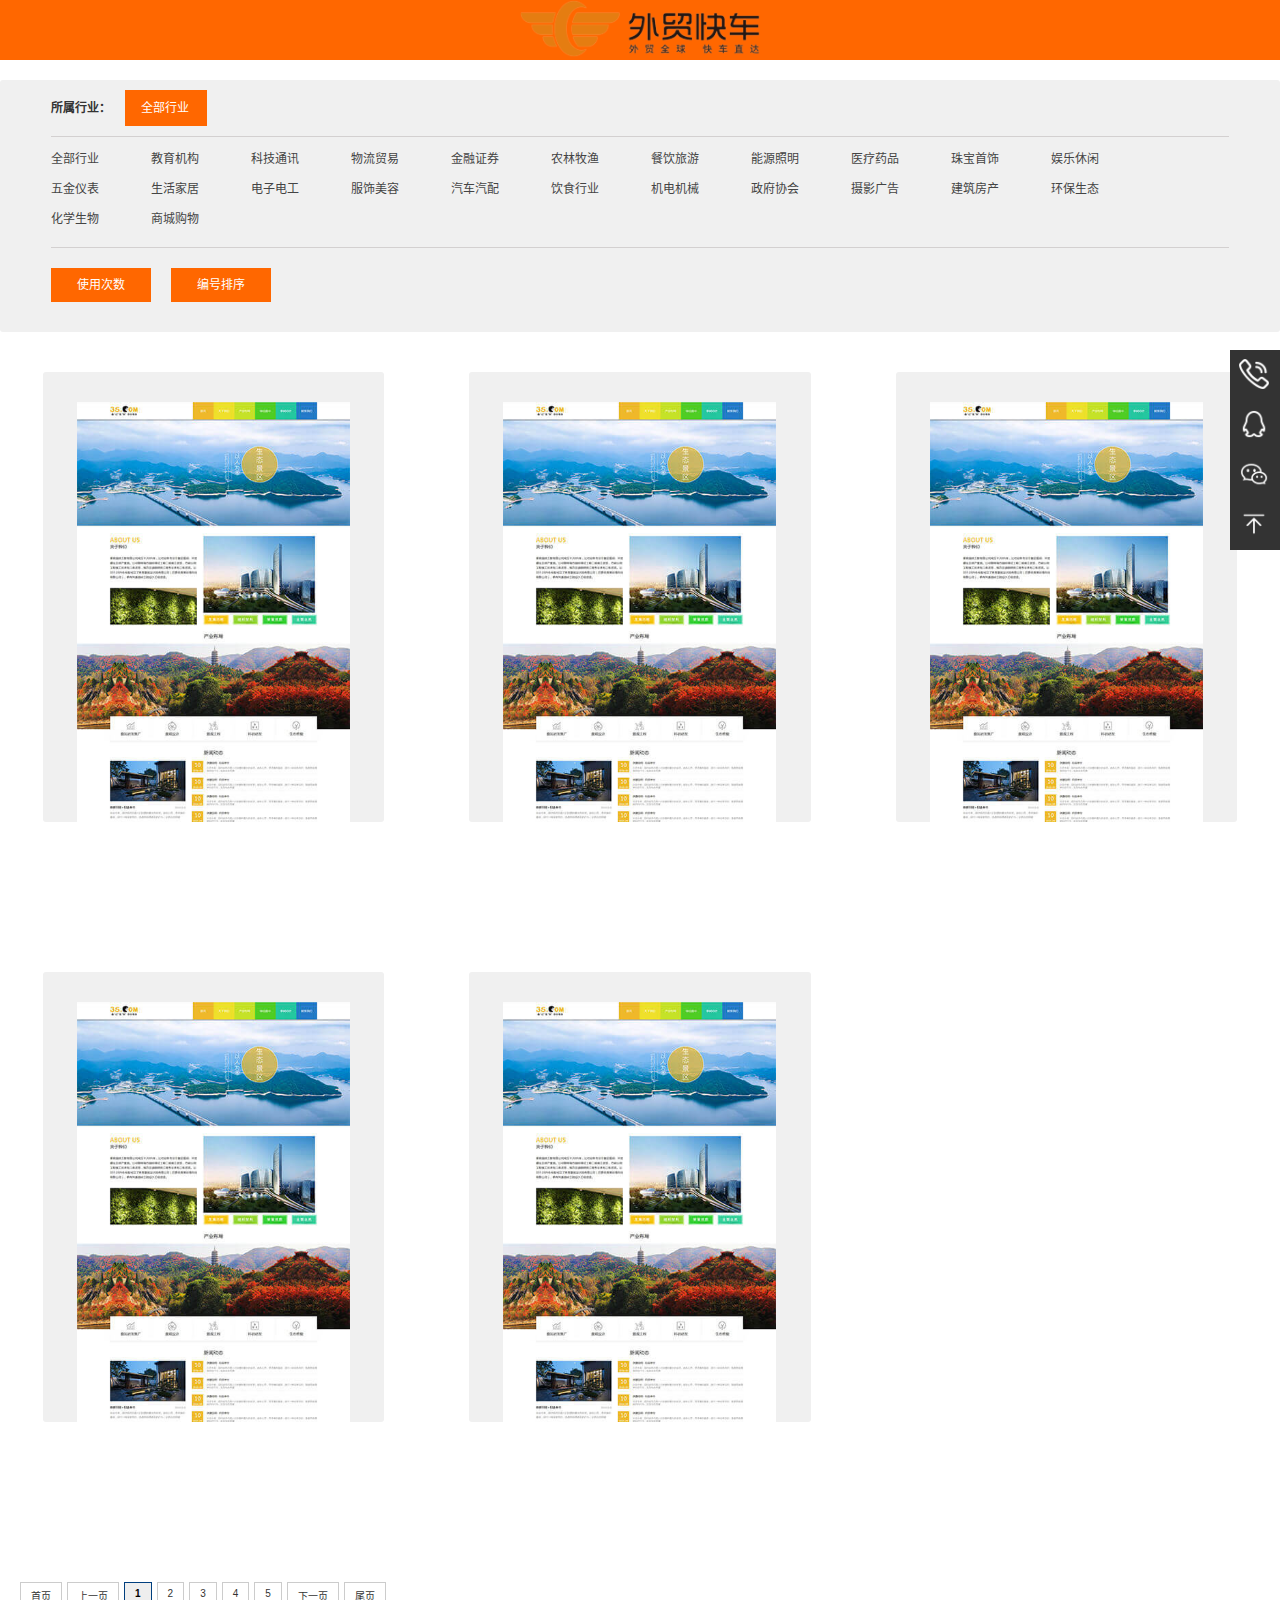
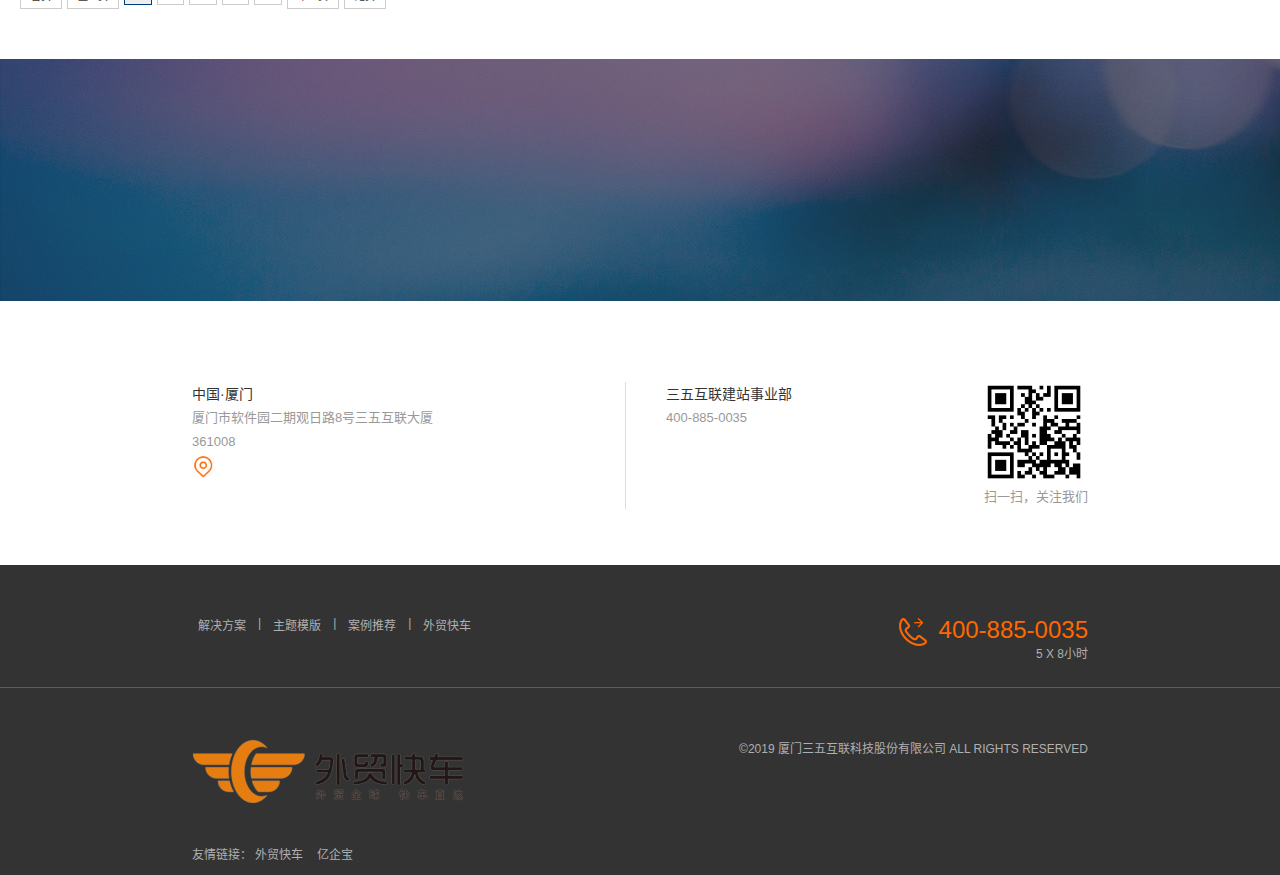
<file: index.html>
<!DOCTYPE html>
<html lang="zh-CN">
<head>
    <meta charset="UTF-8">
    <meta http-equiv="X-UA-Compatible" content="IE=edge">
    <meta name="viewport" content="width=device-width, initial-scale=1.0">
    <title>首页</title>
    <link rel="stylesheet" href="./css/style.css">
    <link rel="stylesheet" href="./css/animate.css">
</head>
<body>
    <header class="header">
        <div class="header-main">
            <a href="./index.html"><img src="./image/logo.png" alt="外贸快车logo"></a>
        </div>
    </header>


    <div class="category">
        <div class="category-container">
            <div class="category-container-header">
                <span>所属行业：</span>
                <span>全部行业</span>
            </div>
            <div class="category-container-main">
                <div class="category-list">
                    <ul>
                        <li class="category-item"><a href="">全部行业</a></li>
                        <li class="category-item"><a href="">教育机构</a></li>
                        <li class="category-item"><a href="">科技通讯</a></li>
                        <li class="category-item"><a href="">物流贸易</a></li>
                        <li class="category-item"><a href="">金融证券</a></li>
                        <li class="category-item"><a href="">农林牧渔</a></li>
                        <li class="category-item"><a href="">餐饮旅游</a></li>
                        <li class="category-item"><a href="">能源照明</a></li>
                        <li class="category-item"><a href="">医疗药品</a></li>
                        <li class="category-item"><a href="">珠宝首饰</a></li>
                        <li class="category-item"><a href="">娱乐休闲</a></li>
                        <li class="category-item"><a href="">五金仪表</a></li>
                        <li class="category-item"><a href="">生活家居</a></li>
                        <li class="category-item"><a href="">电子电工</a></li>
                        <li class="category-item"><a href="">服饰美容</a></li>
                        <li class="category-item"><a href="">汽车汽配</a></li>
                        <li class="category-item"><a href="">饮食行业</a></li>
                        <li class="category-item"><a href="">机电机械</a></li>
                        <li class="category-item"><a href="">政府协会</a></li>
                        <li class="category-item"><a href="">摄影广告</a></li>
                        <li class="category-item"><a href="">建筑房产</a></li>
                        <li class="category-item"><a href="">环保生态</a></li>
                        <li class="category-item"><a href="">化学生物</a></li>
                        <li class="category-item"><a href="">商城购物</a></li>
                    </ul>
                </div>
            </div>
            <div class="category-container-footer">
                <div class="category-container-footer-main">
                    <div><a href="">使用次数</a></div>
                    <div><a href="">编号排序</a></div>
                </div>
            </div>
        </div>
    </div>


    <div class="wrap" id="wrap">
        <ul class="wrap-main" id="list">

            <!-- <li class="wrap-item">
                <div class="pic-wrap">
                    <div class="pic">
                        <div class="pic-son">
                            <a href="./R718.html" target="_blank"><img src="./image/1.jpg" alt="模版"></a>
                        </div>
                    </div>

                    <div class="pic-main">
                        <div class="pic-title">
                            <span>编号：</span>
                            <span>r817</span>
                            
                        </div>
                        <div class="pic-guide">环保生态, 餐饮旅游环保生态, 餐饮旅游 环保生态, 餐饮旅游</div>
                        <div class="pic-link">
                            <a href="./R718.html" target="_blank">预览</a>
                        </div>
                    </div>
                </div>
            </li> 

            <li class="wrap-item">
                <div class="pic-wrap">
                    <div class="pic">
                        <div class="pic-son">
                            <a href="./R718.html" target="_blank"><img src="./image/1.jpg" alt="模版"></a> 
                        </div>
                    </div>

                    <div class="pic-main">
                        <div class="pic-title">
                            <span>编号：</span>
                            <span>r817</span>
                            
                        </div>
                        <div class="pic-guide">环保生态, 餐饮旅游环保生态, 餐饮旅游 环保生态, 餐饮旅游</div>
                        <div class="pic-link">
                            <a href="./R718.html" target="_blank">预览</a>
                        </div>
                    </div>
                </div>
            </li>  -->
             
        </ul>
        <div id="pager"></div>
    </div>


    <div class="advisory" id="footer">
        <div class="advisory-main">
            <div class="advisory-left" id="advisoryleft">
                <p class="advisory-title">让我们</p>
                <p class="advisory-detail">
                    <span>千万中小企业<br>最明智的选择</span>
                </p>
            </div>
            <div class="advisory-center" id="advisorycenter">
                <p><img src="./image/t12.png" alt="旋转的电脑"></p>
            </div>
            <div class="advisory-right" id="advisoryright">
                <p class="advisory-title">开始吧</p>
                <p class="advisory-online"><a href="">在线咨询</a></p>
            </div>
        </div>
    </div>


    <div class="message">
        <div class="message-left">
            <p class="p1">中国·厦门</p>
            <p class="p2">厦门市软件园二期观日路8号三五互联大厦</p>
            <p class="p3">361008</p>
            <p class="p4"><img src="./image/dres.png" alt=""></p>
        </div>
        <div class="message-center">
            <p class="p1">三五互联建站事业部</p>
            <p class="p2">400-885-0035</p>
        </div>
        <div class="message-right">
            <img src="./image/shadow-2wm.png" alt="">
            <p>扫一扫，关注我们</p>
        </div>
    </div>


    <footer>
        <div class="footer-top">
            <div class="footer-nav">
                <ul>
                    <li><a href="">解决方案</a></li>
                    <li>|</li>
                    <li><a href="">主题模版</a></li>
                    <li>|</li>
                    <li><a href="">案例推荐</a></li>
                    <li>|</li>
                    <li><a href="">外贸快车</a></li>
                </ul>
            </div>
            <div class="footer-tel">
                <p>
                    <img src="./image/tel.png" alt="联系电话">
                </p>
                <p>
                    <span>400-885-0035</span>
                    <span>5 X 8小时</span>
                </p>
            </div>
        </div>
        <div class="footer-bottom">
            <div class="footer-logo"><img src="./image/logo.png" alt="logo"></div>
            <div class="footer-adress">©2019 厦门三五互联科技股份有限公司 ALL RIGHTS RESERVED</div>
        </div>
    </footer>


    <div class="links">
        <p>
            <span>友情链接：</span>
            <a href="">外贸快车</a>
            <a href="">亿企宝</a>
        </p>
    </div>


    <div class="slide">
        <div class="slide-tel">
            <img src="./image/slide-tel.png" alt="咨询电话">
            <span>咨询400-885-0035</span>
        </div>
        <div class="slide-qq">
            <img src="./image/slide-qq.png" alt="qq号码">
            <span>QQ洽谈</span>
        </div>
        <div class="slide-vx">
            <img src="./image/slide-wx.png" alt="微信二维码">
            <div class="slide-vx-pic">
                <img src="./image/shadow-2wm.png" alt="微信二维码">
            </div>
        </div>
        <div class="slide-totop" id="test"><img src="./image/slide-totop.png" alt="返回顶部"></div>
    </div>

    <script src="./js/jquery.min.js"></script>
    <script src="./js/index.js"></script>
</body>
</html>
</file>
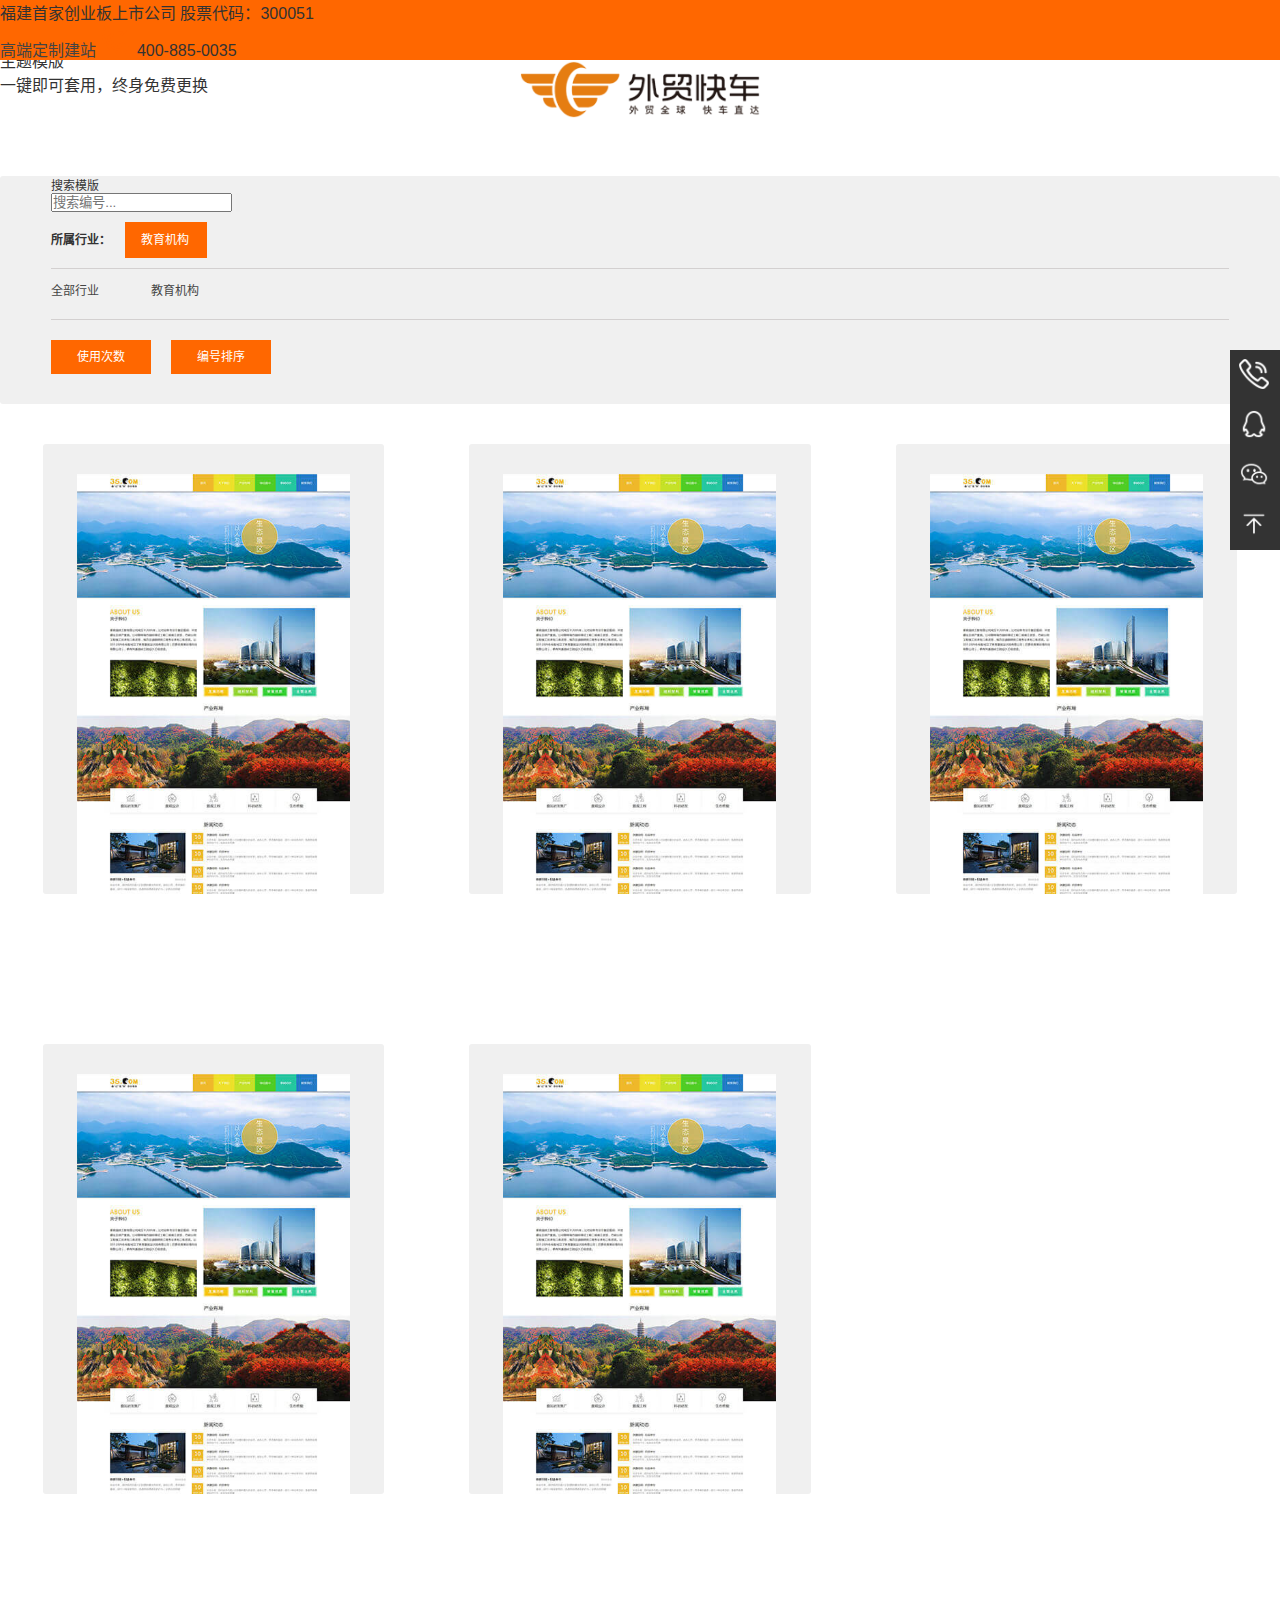
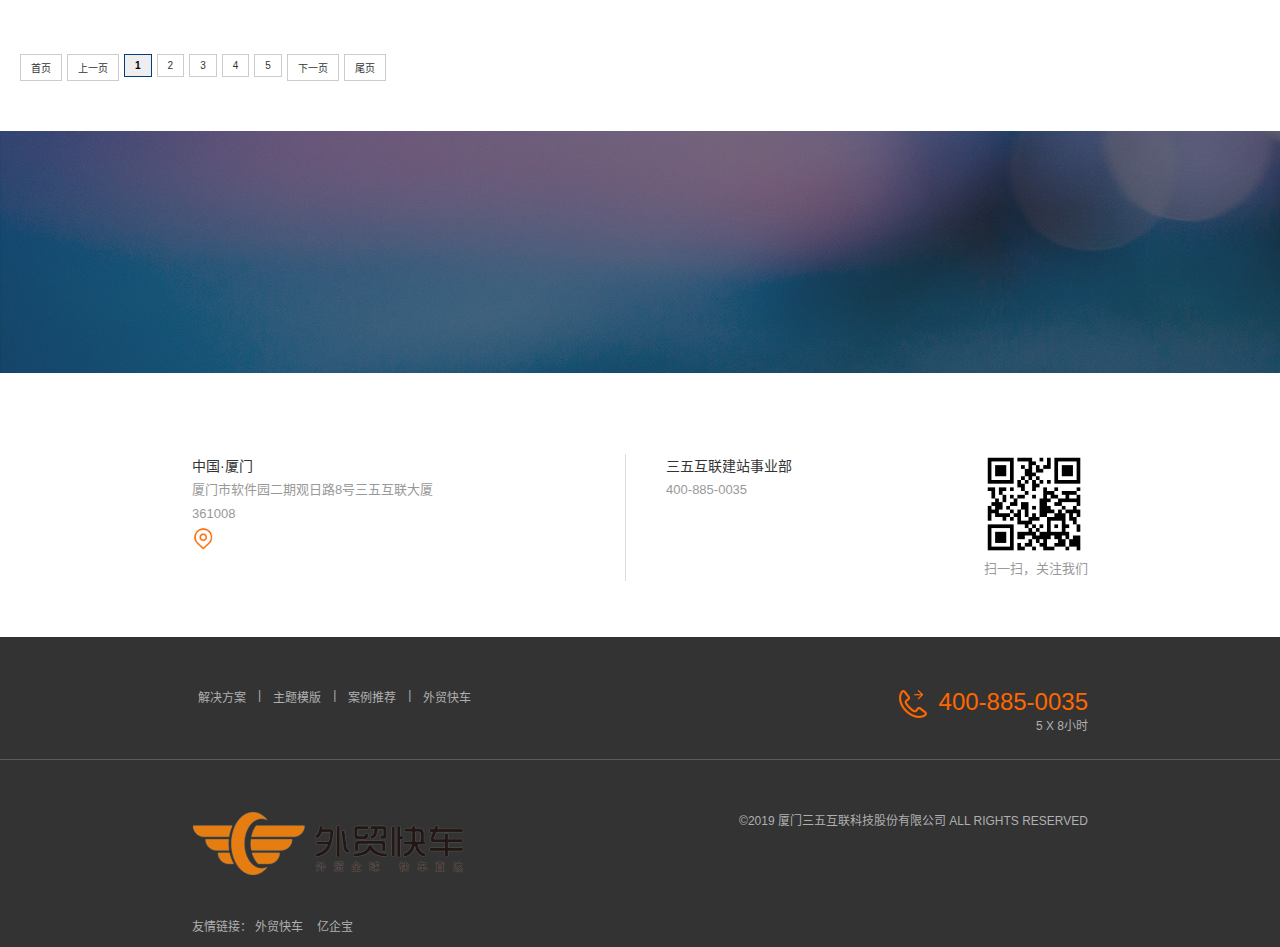
<file: category-1.html>
<!DOCTYPE html>
<html lang="zh-CN">
<head>
    <meta charset="UTF-8">
    <meta http-equiv="X-UA-Compatible" content="IE=edge">
    <meta name="viewport" content="width=device-width, initial-scale=1.0">
    <title>首页</title>
    <link rel="stylesheet" href="./css/style.css">
    <link rel="stylesheet" href="./css/animate.css">
</head>
<body>


    <header class="header">
        <div class="header-top">
            <div class="header-top-detail">
                <div>福建首家创业板上市公司 股票代码：<span>300051</span></div>
                <div>
                    <a href="">高端定制建站</a>
                    <img src="./image/tel.png" alt="联系电话">
                    <span>400-885-0035</span>
                </div>
            </div>
        </div>
        <div class="header-main" id="headerLogo">
            <a href="./index.html"><img src="./image/logo.png" alt="外贸快车logo"></a>
        </div>
    </header>
    
    <div class="banner">
       <div class="banner-main">
            <ul>
                <li id="bannerMain1">模版建设专家</li>
                <li id="bannerMain2">外贸快车</li>
                <li><span id="bannerMain3"></span></li>
            </ul>
       </div>
    </div>
    <div class="page-title">
        <div id="pageTitle1">主题模版</div>
        <p id="pageTitle2"><span>一键即可套用，终身免费更换</span></p>
    </div>
    <div class="category">
        <div class="category-container">
            <div class="category-search">
                <span>搜索模版</span>
                <div>
                    <input class="sea-int" type="text" placeholder="搜索编号..." autocomplete="off">
                    <input class="btn-int" type="button" value="">
                </div>
            </div>
            <div class="category-container-header">
                <span>所属行业：</span>
                <span>教育机构</span>
            </div>
            <div class="category-container-main">
                <div class="category-list">
                    <ul>
                        <li class="category-item"><a href="./index.html">全部行业</a></li>
                        <li class="category-item"><a href="./category-1.html">教育机构</a></li>
                       
                    </ul>
                </div>
            </div>
            <div class="category-container-footer">
                <div class="category-container-footer-main">
                    <div><a href="">使用次数</a></div>
                    <div><a href="">编号排序</a></div>
                </div>
            </div>
        </div>
    </div>


    <div class="wrap" id="wrap">
        <ul class="wrap-main" id="list">

            <!-- <li class="wrap-item">
                <div class="pic-wrap">
                    <div class="pic">
                        <div class="pic-son-wrap">
                            <div class="pic-son">
                                <a target="_blank" href="./R718.html">
                                    <img src="./image/1.jpg" alt="缩略图">
                                </a>
                                <span class="after"></span>
                                <span class="before">
                                    <img src="./image/shadow-2wm.png" alt="二维码">
                                </span>
                            </div>
                        </div>
                        <div class="pic-main">
                            <div class="pic-title">
                                <span>编号：</span>
                                <span>R718</span>
                            </div>
                            <div class="pic-guide">教育机构, 能源照明</div>
                            <div class="pic-link">
                                <a target="_blank" href="./R718.html">预览</a>
                            </div>
                        </div>
                    </div>
                </div>
            </li> -->
           
        </ul>
        <div id="pager"></div>
    </div>


    <div class="advisory" id="footer">
        <div class="advisory-main">
            <div class="advisory-left" id="advisoryleft">
                <p class="advisory-title">让我们</p>
                <p class="advisory-detail">
                    <span>千万中小企业<br>最明智的选择</span>
                </p>
            </div>
            <div class="advisory-center" id="advisorycenter">
                <p><img src="./image/t12.png" alt="旋转的电脑"></p>
            </div>
            <div class="advisory-right" id="advisoryright">
                <p class="advisory-title">开始吧</p>
                <p class="advisory-online"><a href="">在线咨询</a></p>
            </div>
        </div>
    </div>


    <div class="message">
        <div class="message-left">
            <p class="p1">中国·厦门</p>
            <p class="p2">厦门市软件园二期观日路8号三五互联大厦</p>
            <p class="p3">361008</p>
            <p class="p4"><img src="./image/dres.png" alt=""></p>
        </div>
        <div class="message-center">
            <p class="p1">三五互联建站事业部</p>
            <p class="p2">400-885-0035</p>
        </div>
        <div class="message-right">
            <img src="./image/shadow-2wm.png" alt="">
            <p>扫一扫，关注我们</p>
        </div>
    </div>


    <footer>
        <div class="footer-top">
            <div class="footer-nav">
                <ul>
                    <li><a href="">解决方案</a></li>
                    <li>|</li>
                    <li><a href="">主题模版</a></li>
                    <li>|</li>
                    <li><a href="">案例推荐</a></li>
                    <li>|</li>
                    <li><a href="">外贸快车</a></li>
                </ul>
            </div>
            <div class="footer-tel">
                <p>
                    <img src="./image/tel.png" alt="联系电话">
                </p>
                <p>
                    <span>400-885-0035</span>
                    <span>5 X 8小时</span>
                </p>
            </div>
        </div>
        <div class="footer-bottom">
            <div class="footer-logo"><img src="./image/logo.png" alt="logo"></div>
            <div class="footer-adress">©2019 厦门三五互联科技股份有限公司 ALL RIGHTS RESERVED</div>
        </div>
    </footer>


    <div class="links">
        <p>
            <span>友情链接：</span>
            <a href="">外贸快车</a>
            <a href="">亿企宝</a>
        </p>
    </div>


    <div class="slide">
        <div class="slide-tel">
            <img src="./image/slide-tel.png" alt="咨询电话">
            <span class="slide-tel-span">咨询400-885-0035</span>
        </div>
        <div class="slide-qq">
            <img src="./image/slide-qq.png" alt="qq号码">
            <span class="slide-qq-span">QQ洽谈</span>
        </div>
        <div class="slide-vx">
            <img src="./image/slide-wx.png" alt="微信二维码">
            <div class="slide-vx-pic">
                <img src="./image/shadow-2wm.png" alt="微信二维码">
            </div>
        </div>
        <div class="slide-totop" id="test"><img src="./image/slide-totop.png" alt="返回顶部"></div>
    </div>

    <script src="./js/jquery.min.js"></script>
    <script src="./js/index.js"></script>
</body>
</html>
</file>
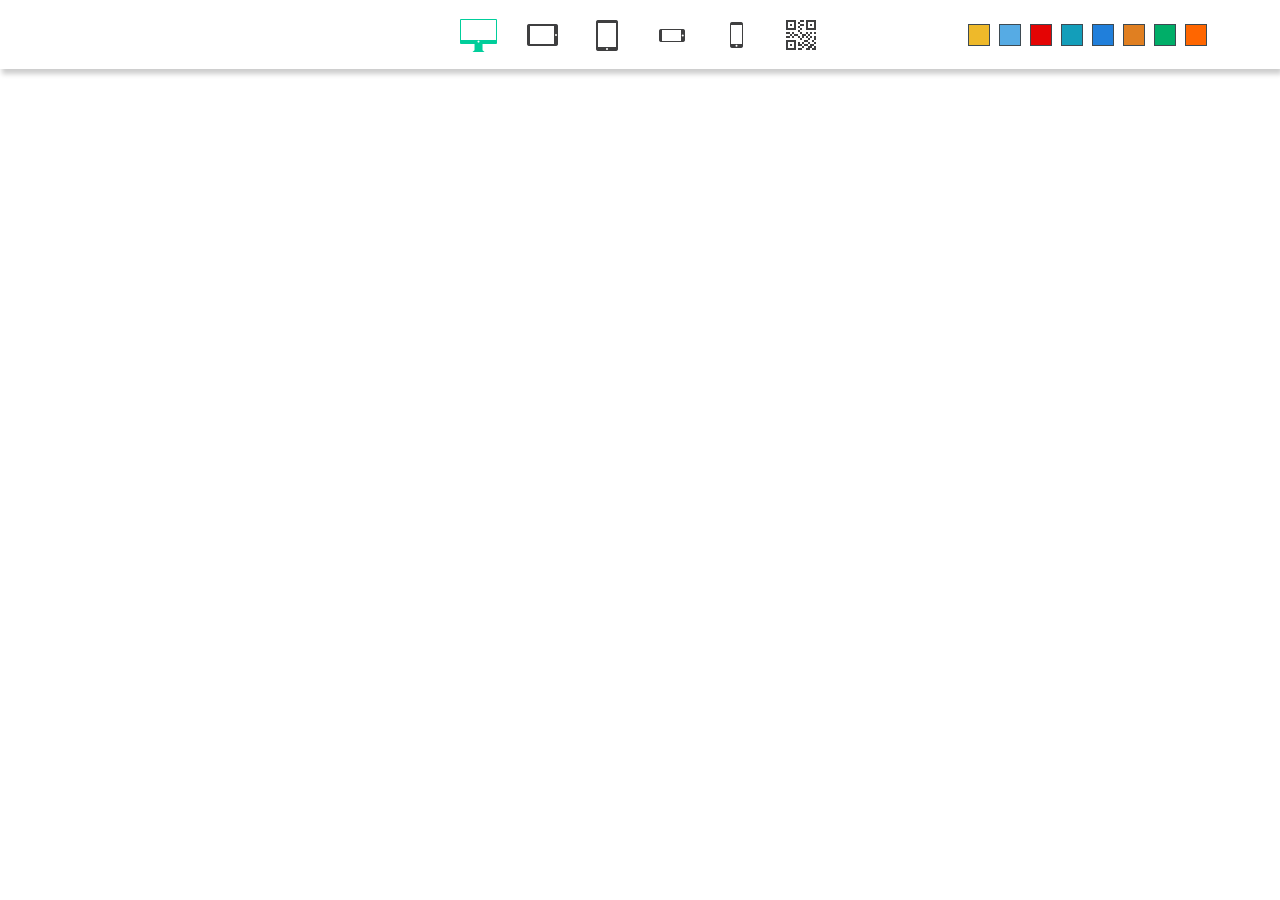
<file: R718.html>
<!DOCTYPE html>
<html lang="zh-CN">
<head>
    <meta charset="UTF-8">
    <meta http-equiv="X-UA-Compatible" content="IE=edge">
    <meta name="viewport" content="width=device-width, initial-scale=1.0">
    <title>R817</title>
    <link rel="stylesheet" href="./css/normalize.css">
</head>
<body>
    <div class="preview-b">
        <div class="preview-top-b">
            <div class="preview_link">
                <span class="preview_link_span cur" data-width="100%"><i class="icon_device_preview icon_device_preview_pc"></i></span>
                <span class="preview_link_span" data-width="1024px"><i class="icon_device_preview icon_device_preview_padH"></i></span>
                <span class="preview_link_span" data-width="768"><i class="icon_device_preview icon_device_preview_padV"></i></span>
                <span class="preview_link_span" data-width="480"><i class="icon_device_preview icon_device_preview_telH"></i></span>
                <span class="preview_link_span" data-width="320"><i class="icon_device_preview icon_device_preview_telV"></i></span>
                <span class="QR" onMouseOver="$('.QR-pop-b').show();" onMouseOut="$('.QR-pop-b').hide();"><i class="icon_device_preview icon_device_preview_QR"></i></span> 
                <div class="QR-pop-b">
                    <p>扫描二维码</p>
                    <img src="./image/shadow-2wm.png"/>
                </div>

            </div>
            <div class="btns-right-b">
                <div class="theme-color-list-b clearfix">
                    <span class="color-square" style="background-color:#EEB92A;" onclick='handle(this, "0", "bxr0dr")'></span>
                    <span class="color-square" style="background-color:#56ABE4;" onclick='handle(this, "1", "bxr0dr")'></span>
                    <span class="color-square" style="background-color:#E40404;" onclick='handle(this, "2", "bxr0dr")'></span>
                    <span class="color-square" style="background-color:#139EBA;" onclick='handle(this, "3", "bxr0dr")'></span>
                    <span class="color-square" style="background-color:#207FDB;" onclick='handle(this, "4", "bxr0dr")'></span>
                    <span class="color-square" style="background-color:#E07F21;" onclick='handle(this, "5", "bxr0dr")'></span>
                    <span class="color-square" style="background-color:#00AE68;" onclick='handle(this, "6", "bxr0dr")'></span>
                    <span class="color-square" style="background-color:#FF6600;" onclick='handle(this, "7", "bxr0dr")'></span>
                </div>
            </div>
        </div>
        <div class="preview-containt-b">
            <div class="web_view_box_b" style="width:100%;">
                <div class="web_view_box_in">
                    <iframe src="https://test.shuxhan.com" width=100% overflowX='hidden' frameborder=0 scrolling='yes' id='iframe'>
                    </iframe>
                </div> 
            </div>  
        </div>
    </div>

    <script src="./js/jquery.min.js"></script>
    <script>
        $(function () {
            $('.preview_link span.preview_link_span').click(function () {
                $(this).siblings().removeClass('cur');
                $(this).addClass('cur');
                var data_width = $(this).attr('data-width');
                $('.web_view_box_b').css('width', data_width);
            });
            var top_h;
            if ($('.preview-top-b').is(':hidden')) {
                top_h = 0;
            } else {
                top_h = $('.preview-top-b').outerHeight(true);
            }
            var iframeHeight = $(document).outerHeight(true) - top_h - 2;
            $("#iframe").height(iframeHeight);
        });

        function handle(_this, color, pre_domain) {
            $(_this).siblings().attr({"class": "color-square"});
            $(_this).attr({"class": "color-square selected"});
            var url = window.location.host;
            var urls = url.split('.');
            var domain = urls[urls.length - 2] + '.' + urls[urls.length - 1];
            var d = new Date();
            d.setTime(d.getTime() + (1 * 24 * 60 * 60 * 1000));
            var expires = "expires=" + d.toUTCString();

            console.log(pre_domain);
            document.cookie = 'color_' + pre_domain + '=' + color + ';' + expires + '; domain=' + domain + ';path=' + '/';
            location.reload();
        }

        var _hmt = _hmt || [];
        (function () {
            var hm = document.createElement("script");
            hm.src = "https://hm.baidu.com/hm.js?fcf55f6a451f85c6dbd883bfe6bd9371";
            var s = document.getElementsByTagName("script")[0];
            s.parentNode.insertBefore(hm, s);
        })();
    </script>
</body>
</html>
</file>
<file: css/style.css>
* {
    margin: 0;
    padding: 0;
}
html,body {
    color: #333;
    width: 100%;
    margin: 0 auto;
    font-family: Arial, Helvetica, sans-serif;
    font-size: 16px;
}
a {
    text-decoration: none;
    color: #444;
}
ol,ul,li {
    list-style: none;
    padding: 0;
    margin: 0;
}


/* 头部logo */
.header {
    background: #ff6700;
    width: 100%;
    height: 60px;
    position: fixed;
    top: 0;
    z-index: 1;
}
.header-main {
    width: 240px;
    margin: 0 auto;
}
.header-main a {
    display: block;
}
.header-main img {
    width: 100%;
}

/* 分类 */
.category {
    max-width: 1400px;
    margin: 80px auto 20px;
    background: #f0f0f0;
    padding: 0 4% 10px;
    border-radius: 3px;
    -webkit-border-radius: 3px;
    -moz-border-radius: 3px;
    -ms-border-radius: 3px;
    -o-border-radius: 3px;
    box-sizing: border-box;
}

.category-container {
    font-size: 12px;
}

.category-container-header {
    margin: 0 auto;
    padding: 10px 0;
    border-bottom: 1px solid rgb(211, 208, 208);
}
.category-container-header span:nth-child(1) {
    font-weight: bold;
}
.category-container-header span:nth-child(2) {
    display: inline-block;
    width: 50px;
    height: 20px;
    margin-left: 10px;
    padding: 8px 16px;
    background: #ff6700;
    color: #fff;
}

.category-container-main {
    border-bottom: 1px solid rgb(211, 208, 208);
}

.category-list {
    overflow: hidden;
    padding: 10px 0;
}
.category-item {
    float: left;
    width: 100px;
    height: 30px;
    line-height: 2;
}

.category-item a:hover {
    cursor: pointer;
    color: #ff6700;
}

.category-container-footer {
    margin: 20px 0;
}

.category-container-footer-main {
    overflow: hidden;
}
.category-container-footer-main > div {
    float: left;
    width: 100px;
    height: 34px;
    margin-right: 20px;
}

.category-container-footer-main  div a {
    display: inline-block;
    width: 100%;
    height: 100%;
    text-align: center;
    line-height: 34px;
    background: #ff6700;
    color: #fff;
}


/* 列表展示 */
.wrap {
    max-width: 1400px;
    margin: 40px auto;
    border-radius: 3px;
    -webkit-border-radius: 3px;
    -moz-border-radius: 3px;
    -ms-border-radius: 3px;
    -o-border-radius: 3px;
}

.wrap-main {
    width: 100%;
    overflow: hidden;
    display: flex;
    flex: 1;
    flex-wrap: wrap;
}

.wrap-item {
    width: 33.33%;
    height: 520px;
    margin-bottom: 140px;
}

.pic-wrap {
    width: 100%;
    margin: 0 auto;
}

.pic {
    background: #f0f0f0;
    width: 80%;
    margin: 0 auto;
    height: 530px;
    border-radius: 3px;
    -webkit-border-radius: 3px;
    -moz-border-radius: 3px;
    -ms-border-radius: 3px;
    -o-border-radius: 3px;
    overflow: hidden;
}
.pic-son img {
    transition: all 0.2s linear;
    -webkit-transition: all 0.2s linear;
    -moz-transition: all 0.2s linear;
    -ms-transition: all 0.2s linear;
    -o-transition: all 0.2s linear;
}
.pic:hover .pic-son img{
    transform: scale(1.1);
    -webkit-transform: scale(1.1);
    -moz-transform: scale(1.1);
    -ms-transform: scale(1.1);
    -o-transform: scale(1.1);
}


.pic-son {
    width: 80%;
    margin: 0 auto;
    overflow: hidden;
    position: relative;
}

.wm {
    display: block;
    width: 24px;
    height: 24px;
    position: absolute;
    bottom: 0px;
    right: 14px;
    z-index: 9;
}

.wm img {
    padding-left: 5px;
    padding-top: 5px;
}
.shadow-2wm {
    position: absolute;
    right: 0;
    top: 30px;
    width: 100%;
    height: 500px;
    background: rgba(0, 0, 0, 0.5);
}
.shadow-2wm span {
    display: block;
    width: 100%;
    height: 100%;
    position: relative;
}
.shadow-2wm span img {
    position: absolute;
    top: 50%;
    left: 50%;
    width: 50%;
    transform: translate(-50%,-50%);
    margin: 0 auto;
}

.pic a {
    display: block;
    width: 100%;
    margin: 0 auto;
    padding-top: 30px;
    height: 500px;
    overflow: hidden;
    box-shadow: 0 0 15px rgba(0, 0, 0, 0.2)
}

.pic-son a img {
    width: 100%;
}
.pic-main {
    width: 80%;
    margin: 0 auto;
    margin-top: 10px;
}
.pic-title {
    color: #000;
    font-size: 15px;
    position: relative;
    padding-left: 2px;
}


.pic-guide {
    font-size: 13px;
    color: #999;
    padding-left: 2px;
    min-height: 26px;
    line-height: 26px;
}

.pic-link {
    font-size: 12px;
}

.pic-link a {
    display: block;
    width: 56px;
    height: 24px;
    line-height: 24px;
    border: 1px solid rgb(211, 211, 211);
    text-align: center;
    margin: 5px 0 0 5px;
    transition: all 0.2s linear;
    -webkit-transition: all 0.2s linear;
    -moz-transition: all 0.2s linear;
    -ms-transition: all 0.2s linear;
    -o-transition: all 0.2s linear;
}

.pic-link a:hover {
    background: #ff6700;
    color: #fff;
}

.advisory {
    width: 100%;
    background: url('../image/footer-banner.jpg') no-repeat;
}

.advisory-main {
    width: 450px;
    margin: 0 auto;
    height: 242px;
    display: flex;
    flex: 1;
    justify-content: space-around;
}

.advisory-main > div {
    width: 30%;
    text-align: left;
    margin-top: 70px;
}

.advisory-title {
    font-size: 40px;
    color: #fff;
}

.advisory-center {
    margin-top: 26px !important;
    padding-right: 30px;
}

.advisory-center p {
    width: 100%;
    height: 100%;
    transition: all 0.4s linear;
    -webkit-transition: all 0.4s linear;
    -moz-transition: all 0.4s linear;
    -ms-transition: all 0.4s linear;
    -o-transition: all 0.4s linear;
}
.advisory-center p img {
    width: 100%;
}

.advisory-center p:hover {
    transform: skew(7deg, 15deg);
    -webkit-transform: skew(7deg, 15deg);
    -moz-transform: skew(7deg, 15deg);
    -ms-transform: skew(7deg, 15deg);
    -o-transform: skew(7deg, 15deg);
}

.advisory-detail {
    margin-top: 10px;
    line-height: 20px;
    font-size: 13px;
    color: rgb(201, 201, 201);
}

.advisory-online {
    margin-top: 10px;
    width: 130px;
    height: 40px; 
    
}

.advisory-online a {
    display: block;
    width: 100%;
    height: 100%;
    line-height: 40px;
    text-align: center;
    color: #fff;
    font-size: 15px;
    background: #ff6700;
    border-radius: 4px;
    -webkit-border-radius: 4px;
    -moz-border-radius: 4px;
    -ms-border-radius: 4px;
    -o-border-radius: 4px;
    transition: all 0.2s linear;
    -webkit-transition: all 0.2s linear;
    -moz-transition: all 0.2s linear;
    -ms-transition: all 0.2s linear;
    -o-transition: all 0.2s linear;
}
.advisory-online a:hover {
    background: #ff6600d7;
}

.message {
    padding: 4% 15% 2%;
    max-width: 1200px;
    margin: 30px auto;
    font-size: 14px;
    display: flex;
    flex: 1;
    justify-content: space-between;
}

.message p {
    line-height: 24px;
}

.message-left .p2,
.message-left .p3,
.message-center .p2,
.message-right p {
    color: #999;
    font-size: 13px;
}

.message-left .p4 {
    width: 24px;
}
.message-left .p4 img {
    width: 100%;
}

.message-left .p4:hover {
    cursor: pointer;
}

.message-center {
    border-left: 1px solid #ddd;
    padding-left: 40px;
}

.message-right img {
    width: 100px;
}

footer {
    background: #333;
    color: #b0b0b0;
    font-size: 12px;
}

.footer-top {
    padding: 4% 15% 2%;
    display: flex;
    flex: 1;
    justify-content: space-between;
    border-bottom: 1px solid #5c5c5c;
}

.footer-top ul {
    overflow: hidden;
}

.footer-nav ul li {
    float: left;
    padding: 0 6px;
}
.footer-nav ul li a{
    color: #b0b0b0;
}
.footer-nav ul li a:hover {
    color: #ff6700;
}
.footer-tel {
    overflow: hidden;
}
.footer-tel p {
    float: left;
}

.footer-tel p span:nth-child(1){
    color: #ff6700;
    font-size: 24px;
    padding-left: 10px;
}

.footer-tel p span:nth-child(2){
    display: block;
    text-align: right;
}
.footer-bottom {
    padding: 4% 15% 2%;
    display: flex;
    flex: 1;
    justify-content: space-between;
}

.links {
    width: 100%;
    height: 20px;
    background: #333;
    color: #b0b0b0;
    font-size: 12px;
}

.links p {
    padding: 1% 15% 1%;
    background: #333;
}

.links p a {
    color: #b0b0b0;
    margin-right: 10px;
}
.links p a:hover {
    color: #ff6700;
}

#pager ul.pages {
    display:block;
    border:none;
    text-transform:uppercase;
    font-size:10px;
    margin:10px 20px 50px;
    padding:0;
    overflow: hidden;
}
    
#pager ul.pages li {
    list-style:none;
    float:left;
    border:1px solid #ccc;
    text-decoration:none;
    margin:0 5px 0 0;
    padding:5px 10px;
}
    
#pager ul.pages li:hover {
    border:1px solid #003f7e;
}
    
#pager ul.pages li.pgEmpty {
    border:1px solid #eee;
    color:#eee;
}
    
#pager ul.pages li.pgCurrent {
    border:1px solid #003f7e;
    color:#000;
    font-weight:700;
    background-color:#eee;
}



.slide {
    position: fixed;
    right: 0;
    top: 50%;
    margin-top: -100px;
    width: 50px;
    height: 200px;
    background: #333;
    color: #fff;
    cursor: pointer;
}
.slide div {
    height: 50px;
    position: relative;
}
.slide div img {
    width: 60%;
    position: absolute;
    top: 50%;
    left: 50%;
    margin-top: -16px;
    margin-left: -16px;
}
.slide-tel span{
    display: inline-block;
    height: 50px;
    width: 200px;
    padding-left: 50px;
    line-height: 50px;
    font-size: 16px;
    background: #333;
}
.slide-tel {
    background: #333;
    transition: all 0.3s linear;
    -webkit-transition: all 0.3s linear;
    -moz-transition: all 0.3s linear;
    -ms-transition: all 0.3s linear;
    -o-transition: all 0.3s linear;
}
.slide-tel:hover {
    transform: translateX(-150px);
    -webkit-transform: translateX(-150px);
    -moz-transform: translateX(-150px);
    -ms-transform: translateX(-150px);
    -o-transform: translateX(-150px);
}
.slide-qq {
    background: #333;
    transition: all 0.3s linear;
    -webkit-transition: all 0.3s linear;
    -moz-transition: all 0.3s linear;
    -ms-transition: all 0.3s linear;
    -o-transition: all 0.3s linear;
}
.slide-qq span {
    display: inline-block;
    font-size: 16px;
    background: #333;
    height: 50px;
    width: 100px;
    padding-left: 50px;
    line-height: 50px;
}

.slide-qq:hover {
    transform: translateX(-100px);
    -webkit-transform: translateX(-100px);
    -moz-transform: translateX(-100px);
    -ms-transform: translateX(-100px);
    -o-transform: translateX(-100px);
}

.slide-vx {
    position: relative;
}

.slide-vx-pic {
    position: absolute;
    background: #333;
    width: 130px;
    height: 130px !important;
    left: -120px;
    top: -80px;
    transform: translateX(-10px);
    -webkit-transform: translateX(-10px);
    -moz-transform: translateX(-10px);
    -ms-transform: translateX(-10px);
    -o-transform: translateX(-10px);
    display: none;
    transition: all 0.4s linear;
    -webkit-transition: all 0.4s linear;
    -moz-transition: all 0.4s linear;
    -ms-transition: all 0.4s linear;
    -o-transition: all 0.4s linear;
}

.slide-vx-pic img {
    width: 80% !important;
    margin-top: -56px !important;
    margin-left: -56px !important;
}

.slide-vx:hover .slide-vx-pic {
    transform: translateX(0);
    -webkit-transform: translateX(0);
    -moz-transform: translateX(0);
    -ms-transform: translateX(0);
    -o-transform: translateX(0);
    display: block;
}

.slide-top:hover {
    background: rgba(51, 51, 51, 0.671);
}


@media (max-width: 1360px) {
    .pic {
        height: 450px;
    }
    .shadow-2wm span img {
        top: 43%;
    }
    .wrap-item {
        margin-bottom: 80px;
    }
}

@media (max-width: 1080px) {
    .pic {
        height: 360px;
    }
    .shadow-2wm span img {
        top: 32%;
    }
    .wrap-item {
        margin-bottom: 0;
    }
    .wm {
        display: none;
    }
}

@media (max-width: 768px) {
    .wrap-item {
        width: 50%;
    }
    .pic {
        height: 300px;
    }
    .shadow-2wm span img {
        top: 26%;
    }
    .wrap-item {
        height: 460px;
    }
    .pic-guide {
        font-size: 12px;
        display: -webkit-box;
		-webkit-line-clamp: 2;
		-webkit-box-orient: vertical;
		text-overflow: ellipsis;
		overflow: hidden
    }
    .advisory-main {
        height: 200px;
        width: 300px;
    }
    .advisory-online {
        width: 90px;
        height: 30px;
        
    }

    .advisory-online a {
        line-height: 30px;
        font-size: 12px;
    }
    .advisory-title {
        font-size: 18px;
    }   

    .message,
    .footer-tel,
    .footer-bottom {
        display: none;
    }
    
    .footer-nav {
        display: flex;
        flex: 1;
        justify-content: space-around;
    }

    .category-container-main {
        display: none;
    }
    .category-container-footer {
        margin-bottom: 0;
    }

    .slide {
        display: none;
    }
    .footer-top,
    .links p {
        text-align: center;
        padding-left: 0;
        padding-right: 0;
    }
}

@media (max-width: 320px) {
    .pic-title {
        font-size: 14px;
    }

    .advisory {
        display: none;
    }
}
</file>
